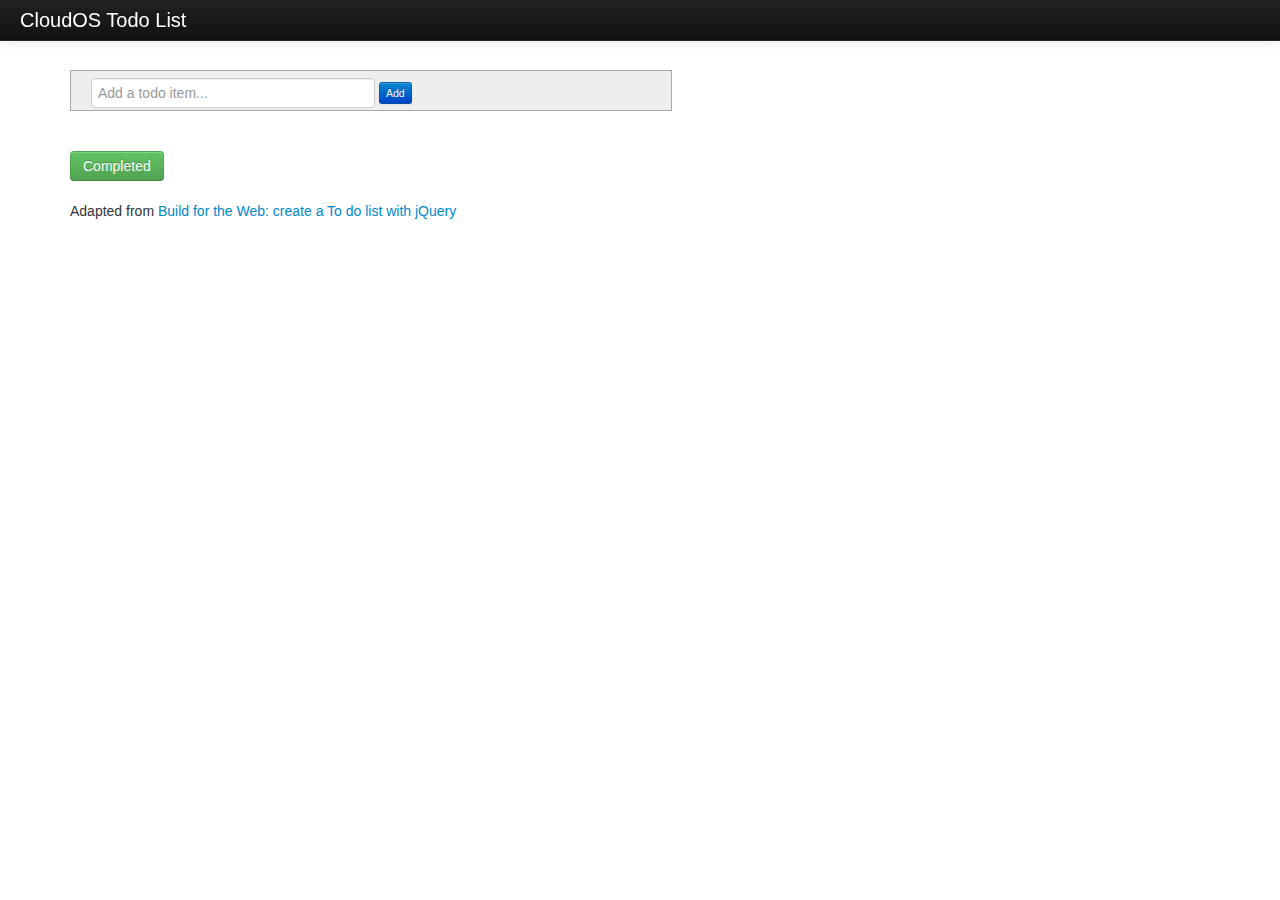
<file: index.html>
<!DOCTYPE HTML>
<html><head>
<meta http-equiv="Content-Type" content="text/html; charset=UTF-8">
<title>CloudOS Todo Example</title>

    <link href="/css/bootstrap.css" rel="stylesheet">

<style>
	html {
		font: small/1.8 "Lucida Grande", Tahoma, sans-serif;
	}
	div.main {
		margin: 70px 50px;
	}	

	div.enter_todo {
	        margin-top: 10px;
		padding: 7px 20px;
		height:25px;
		width:560px;
		background: #eee;
		border:1px solid #aaa;
	}

	div.todo_list {
	  margin-top: 20px;
	}
	
	div.todo_list > div.todo {
		background: #eeeeff;
		min-width:350px;
		max-width:600px;
		min-height:25px;	
		padding-top:2px;	
		margin-top:1px;
	}
	
	div.todo_list > div.todo > div {
		float:left;		
	}
	
	div.todo_list > div.todo  {
		margin-left:5px;
	}
	
	div.todo_list > div.checked {
		text-decoration: line-through;
		background: #eed;
	}

	button.complete {
	  margin-top: 20px;
	}

	div.all_complete {
		padding: 7px 20px;
		height:25px;
		width:560px;
		background: #afa;
		border:1px solid #aaa;
	}
</style>
<script type="text/javascript" src="http://code.jquery.com/jquery-1.7.2.min.js"></script>
<script type="text/javascript">

       now = function(){
         return +new Date;
       }
	$(document).ready( function() {		

                function add_todo_list_item(id, desc) {
                       $('.todo_list').prepend('<div class="todo">'
			        + '<span>'
				+ '<input type="checkbox" class="check_todo" name="check_todo" value="' 
                                        + id +'"/>'
				+ '</span>'
				+ '<span class="todo_description"> '
				+ desc
				+ '</span>'
			        + '</div>');
			
			$('.check_todo').unbind('click');
			$('.check_todo').click( function() {
				var todo = $(this).parent().parent();
				todo.toggleClass('checked');
			});
		        return id;

                };

		$('#add_todo').click( function() {
			var todoDescription = $('#todo_description').val();
                        var todo_id = 'todo/'+now();

			add_todo_list_item(todo_id, todoDescription);

			$('#todo_form')[0].reset();
			return false;
		});  
		
		$('#del_todo').click( function() {

                  $('input:checked').map(function() {
			var todo_id = $(this).val();

                        return $(this).parent().parent().remove();
                  })

	          if($('input.check_todo').length < 1) {
		    $('.todo_list').prepend("<div class='alert alert-success'>Congratulations! All items completed.</div>");
                  }
  		  return false;
		});  
		
	});
</script>
</head>
<body>
<div class="navbar navbar-inverse navbar-fixed-top">
  <div class="navbar-inner">
    <div class="container-fluid">
      <a class="brand" href="/">CloudOS Todo List</a>
      <div class="nav-collapse collapse">
      </div><!--/.nav-collapse -->
    </div>
  </div>
</div>

<div class="container-fluid">
  <div class="main">
    <div class="enter_todo">
       <form id="todo_form" class="form-inline" action="#jquery_todos" method="POST">
 	 <input type="text" placeholder="Add a todo item..." class="input-xlarge" id="todo_description" name="todo_description">
 	 <button type="submit" class="btn btn-mini btn-primary" id="add_todo" value="Add">Add</button>
       </form>
    </div>
	
    <div class="todo_list">
    </div>
    <div>
      <form id="del_form" action="#jquery_del" method="POST">

        <button type="submit" class="complete btn btn-success" id="del_todo" value="Completed">Completed</button>
      </form>
    </div>	

    <div>
      <p>Adapted from <a href="http://www.buildfortheweb.com/2010/11/25/create-a-to-do-list-with-jquery/">Build for the Web: create a To do list with jQuery</a></p>
    </div>
  </div>
</div>
</body></html>
</file>
